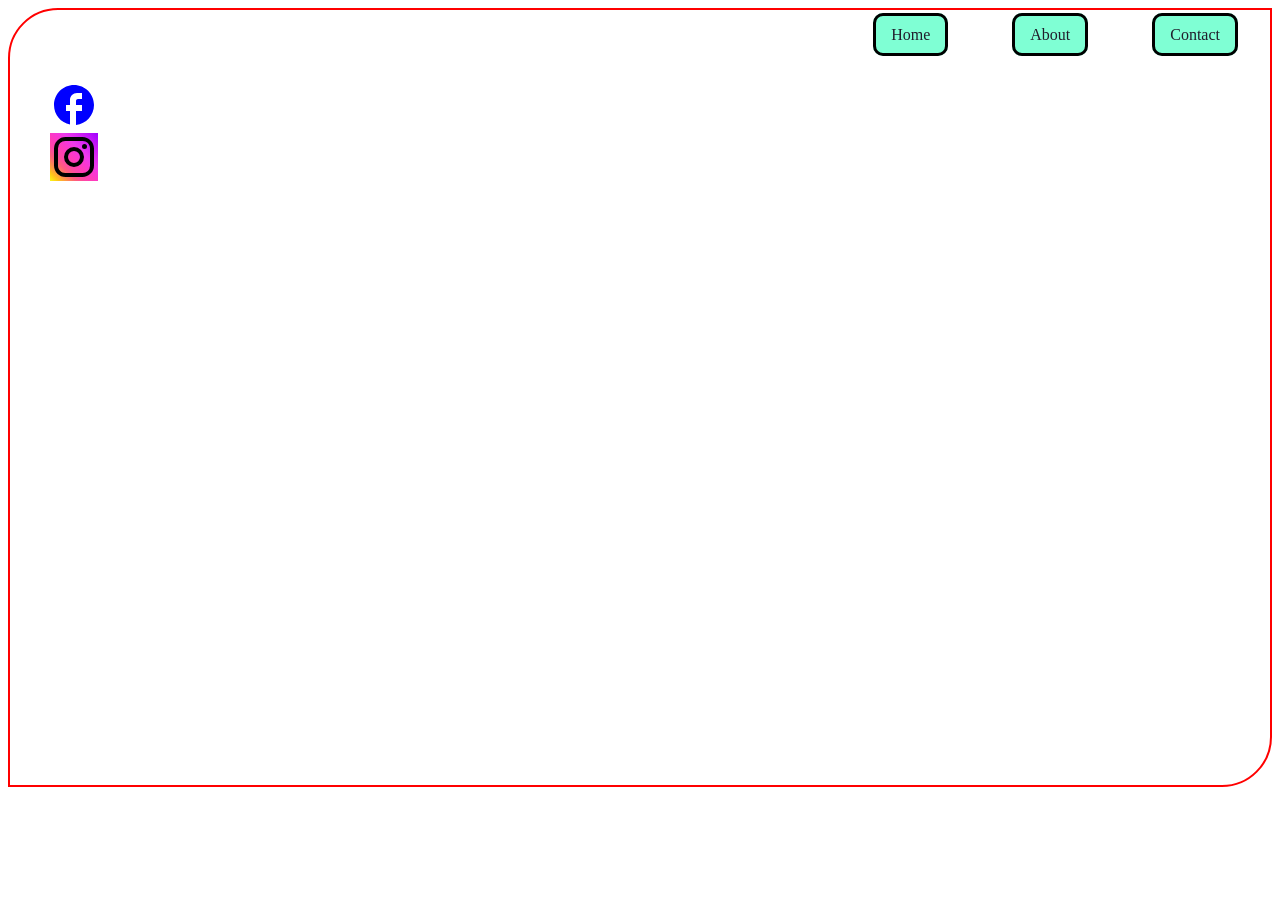
<file: diongie_fundador/index.html>
<!DOCTYPE html>
<html lang="en">

<head>
    <meta charset="UTF-8">
    <meta name="viewport" content="width=device-width, initial-scale=1.0">
    <link rel="stylesheet" href="index.css">
    <title>Document</title>
</head>

<body>
    <div class="container">
        <div class="navbar">
            <!-- <a href="">My portfolio</a> -->
            <ul>
                <li><a href="">Home</a></li>
                <li><a href="">About</a></li>
                <li><a href="">Contact</a></li>
            </ul>
        </div>

        <div class="image-section">
            <ul>
                <li>
                    <svg id="fb-icon" xmlns="http://www.w3.org/2000/svg" width="3em" height="3em" viewBox="0 0 24 24">
                        <path d="M0 0h24v24H0z" fill="none" />
                        <path fill="currentColor"
                            d="M22 12c0-5.52-4.48-10-10-10S2 6.48 2 12c0 4.84 3.44 8.87 8 9.8V15H8v-3h2V9.5C10 7.57 11.57 6 13.5 6H16v3h-2c-.55 0-1 .45-1 1v2h3v3h-3v6.95c5.05-.5 9-4.76 9-9.95" />
                    </svg>
                </li>
                <li>
                    <svg id="ig-icon" xmlns="http://www.w3.org/2000/svg" width="3em" height="3em" viewBox="0 0 24 24">
                        <path d="M0 0h24v24H0z" fill="none" />
                        <path fill="currentColor"
                            d="M7.8 2h8.4C19.4 2 22 4.6 22 7.8v8.4a5.8 5.8 0 0 1-5.8 5.8H7.8C4.6 22 2 19.4 2 16.2V7.8A5.8 5.8 0 0 1 7.8 2m-.2 2A3.6 3.6 0 0 0 4 7.6v8.8C4 18.39 5.61 20 7.6 20h8.8a3.6 3.6 0 0 0 3.6-3.6V7.6C20 5.61 18.39 4 16.4 4zm9.65 1.5a1.25 1.25 0 0 1 1.25 1.25A1.25 1.25 0 0 1 17.25 8A1.25 1.25 0 0 1 16 6.75a1.25 1.25 0 0 1 1.25-1.25M12 7a5 5 0 0 1 5 5a5 5 0 0 1-5 5a5 5 0 0 1-5-5a5 5 0 0 1 5-5m0 2a3 3 0 0 0-3 3a3 3 0 0 0 3 3a3 3 0 0 0 3-3a3 3 0 0 0-3-3" />
                    </svg>
                </li>
                <li></li>
            </ul>
        </div>

        <div class="text-section"></div>
    </div>
</body>

</html>
</file>
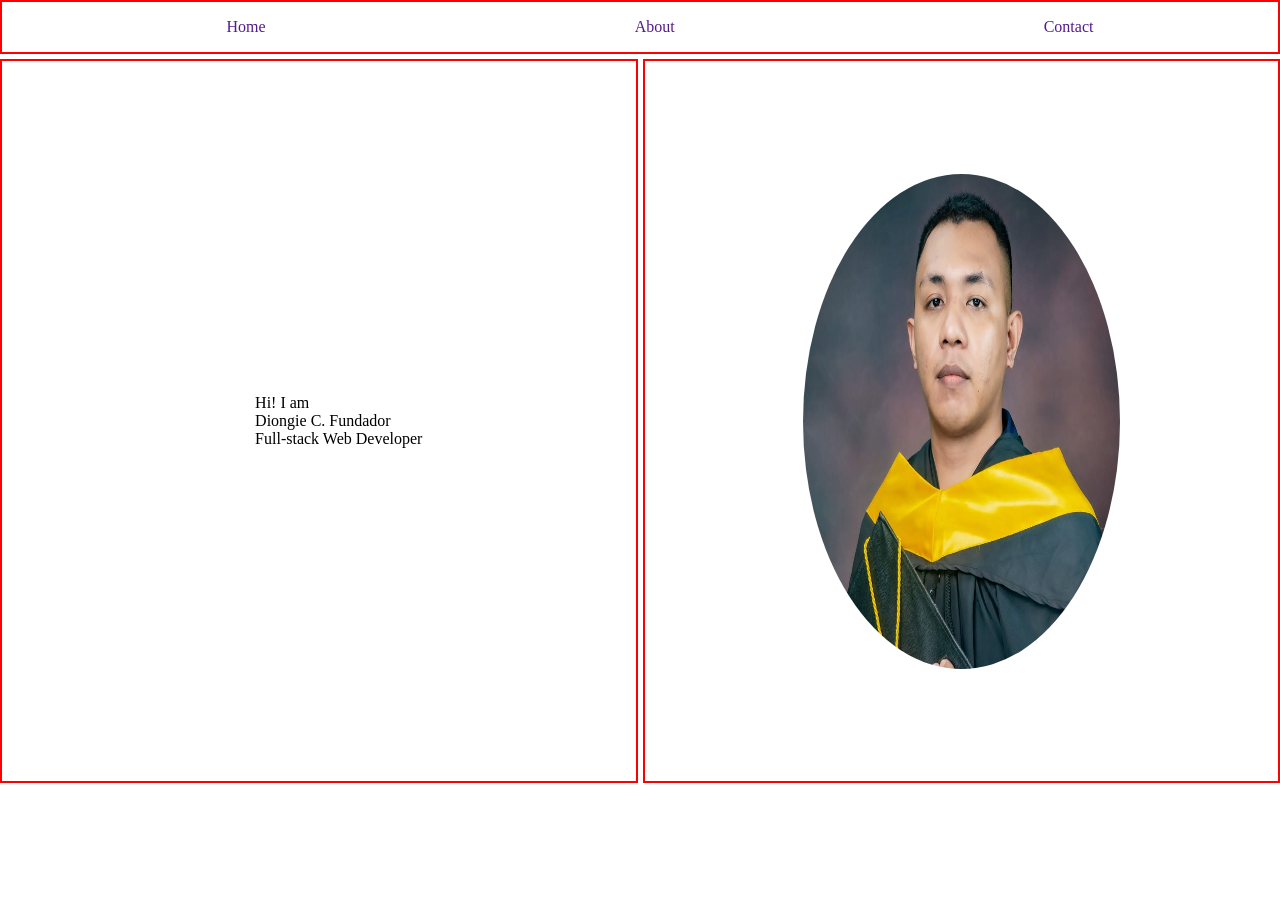
<file: test_2/index.html>
<!DOCTYPE html>
<html lang="en">

<head>
    <meta charset="UTF-8">
    <meta name="viewport" content="width=device-width, initial-scale=1.0">
    <link rel="stylesheet" href="index.css">
    <title>My Portfolio</title>
</head>

<body>
    <div class="container">
        <div class="navbar">
            <ul>
                <li><a href="">Home</a></li>
                <li><a href="">About</a></li>
                <li><a href="">Contact</a></li>
            </ul>
        </div>

        <div class="text-section">
            <ul>
                <li>Hi! I am</li>
                <li>Diongie C. Fundador</li>
                <li>Full-stack Web Developer</li>
            </ul>
        </div>

        <div class="image-section">
            <img src="portfolio.jpg" alt="">
        </div>
    </div>
</body>

</html>
</file>
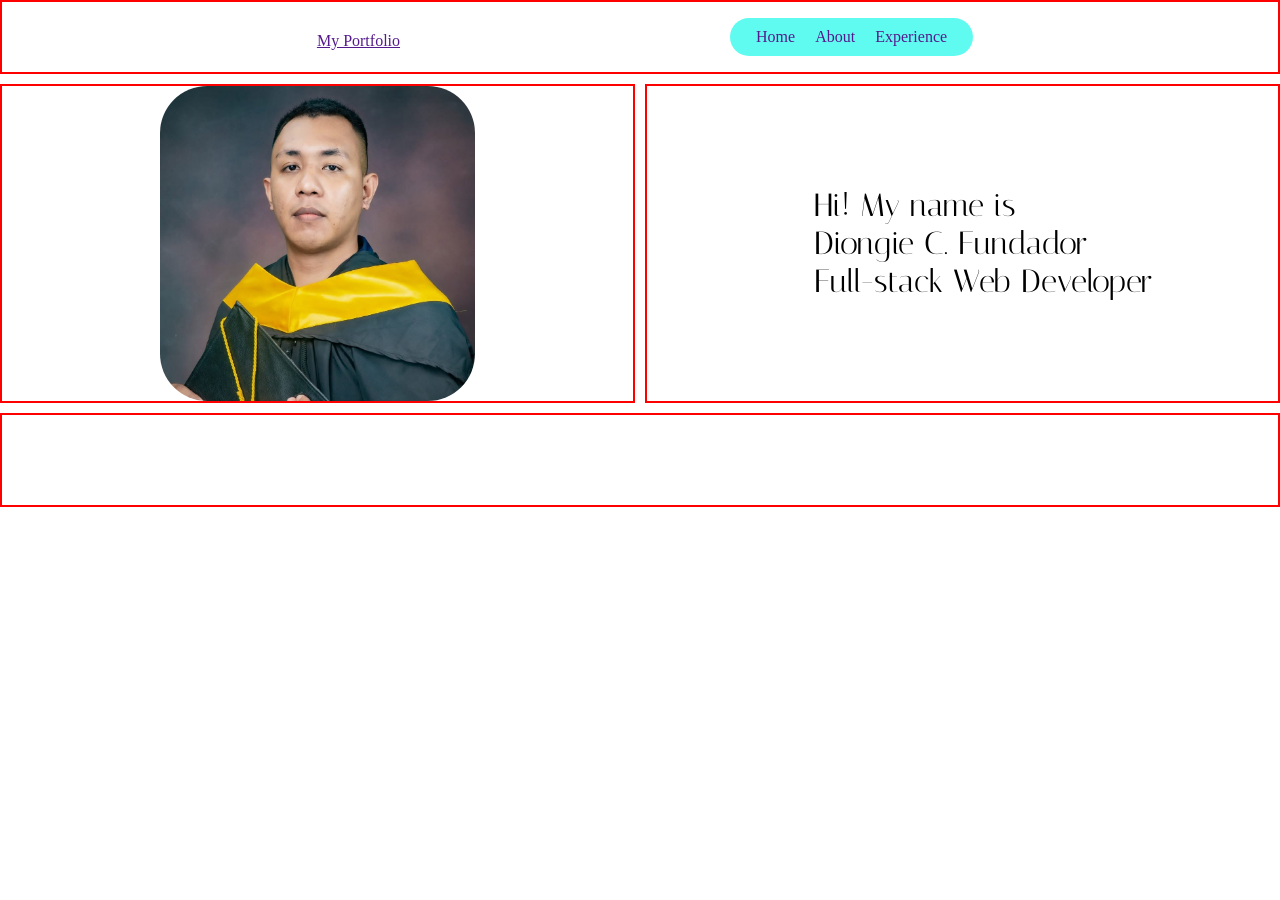
<file: test_3/index.html>
<!DOCTYPE html>
<html lang="en">

<head>
    <meta charset="UTF-8">
    <meta name="viewport" content="width=device-width, initial-scale=1.0">
    <link rel="stylesheet" href="index.css">
    <link rel="preconnect" href="https://fonts.googleapis.com">
    <link rel="preconnect" href="https://fonts.gstatic.com" crossorigin>
    <link href="https://fonts.googleapis.com/css2?family=Italiana&display=swap" rel="stylesheet">
    <title>My Portfolio</title>
</head>

<body>
    <div class="container">
        <div class="navbar">
            <a id="logo" href="">My Portfolio</a>
            <ul>
                <li><a href="">Home</a></li>
                <li><a href="">About</a></li>
                <li><a href="">Experience</a></li>
            </ul>
        </div>

        <div class="image-section">
            <img id="image" src="portfolio.jpg" alt="">
        </div>

        <div class="text-section">
            <ul>
                <li>Hi! My name is</li>
                <li>Diongie C. Fundador</li>
                <li>Full-stack Web Developer</li>
            </ul>
        </div>

        <div class="footer-section">

        </div>
    </div>


</body>

</html>
</file>
<file: diongie_fundador/index.css>
.container {
    display: grid;
    grid-template-columns: repeat(8, 1fr);
    gap: 5px;
    border: 2px solid red;
    border-radius: 50px 0px; 
}

/* nested CSS */
.navbar {
    grid-column: 1/9;

    a{
        text-decoration: none;
        padding: 10px 15px 10px 15px;
        border-radius: 10px;
        color: rgb(33, 30, 44);
        transition: 0.5s ease-in-out;
        background-color: aquamarine;
        border: 3px solid black;
    }

    a:hover{
        color: white;
        background-color: brown;
    }

    ul{
        display: flex;
        flex-direction: row;
        justify-content: flex-end;
    }

    li{
        padding-inline: 2rem;
    }
}

/* universal */
ul li {
    list-style: none;
}

.image-section {
    grid-column: 1/4;
    height: 80dvh;

    #fb-icon{
        color: blue;
    }

    #ig-icon{
        background-image: linear-gradient(to right top, #faf918, #ffc519, #ff8f4d, #ff5e7b, #ff47a5, #ff3cba, #f937d2, #ed3aec, #dd2bf0, #cb1cf5, #b60cfa, #9d00ff);
    }
}

.text-section {
    grid-column: 4/9;
    height: 80dvh;
}

/* .container>div {
    border: 2px solid red;
} */
</file>
<file: test_2/index.css>
body {
    margin: 0;
    padding: 0;
    /* background-image: url('https://images.pexels.com/photos/36621807/pexels-photo-36621807.jpeg');
    background-repeat: no-repeat;
    background-position: center;
    background-size: cover; */
}

.container {
    display: grid;
    grid-template-columns: repeat(10, 1fr);
    gap: 5px;
}

.navbar {
    grid-column: 1/11;
    /* height: 10vh; */

    ul {
        display: flex;
        justify-content: space-around;
    }

    ul li {
        list-style: none;
    }

    ul li a {
        border-radius: 10px;
        padding: 5px 10px 5px 10px;
        text-decoration: none;
        transition: 0.5s ease-in-out;

    }

    a:hover {
        background-color: blueviolet;
        color: white;
    }

}

.image-section {
    grid-column: 6/11;
    /* height: 80dvh; */

    display: flex;
    justify-content: center;
    align-items: center;

    img {
        border-radius: 50%;
        width: 50%;
        height: 55vh;
    }
}

.text-section {
    grid-column: 1/6;
    height: 80dvh;
    display: flex;
    justify-content: center;
    align-items: center;

    ul li {
        list-style: none;
    }
}


.container>div {
    border: 2px solid red;
}
</file>
<file: test_3/index.css>
body {
    margin: 0;
    padding: 0;
}

.container {
    display: grid;
    grid-template-columns: repeat(10, 1fr);
    gap: 10px;
}

.navbar {
    grid-column: 1/11;
    /* height: 10vh; */
    display: flex;
    justify-content: center;
    gap: 20rem;

    #logo{
        margin-top: 20px;
        padding: 10px;
    }

    ul {
        border-radius: 30px;
        padding-inline: 1rem;
        display: flex;
        justify-content: center;
        align-items: center;
        background-color: #5ffbf1;
        /* width: auto; */
    }

    ul li {
        padding: 10px;
        list-style: none;
        transition: 0.5s ease-in-out;
        border-radius: 10px;
    }

    a {
        transition: 0.5s ease-in-out;
    }

    a:hover {
        color: white;
    }

    li:hover {
        background-image: linear-gradient(to right top, #ff0091, #ff475d, #ff7b35, #e2a526, #bdc646, #a5d565, #8de288, #75edac, #6af1bf, #62f5d0, #5ef8e1, #5ffbf1);
    }

    ul li a {
        text-decoration: none;
    }

}

.image-section {
    grid-column: 1/6;
    /* height: 80dvh; */
    display: flex;
    justify-content: center;

    #image {
        background-repeat: no-repeat;
        background-position: center;
        width: 50%;
        border-radius: 15%;
    }
}

.text-section {
    grid-column: 6/11;
    display: flex;
    justify-content: center;
    align-items: center;

    ul li {
        font-family: "Italiana", sans-serif;
        font-weight: 400;
        font-style: normal;
        list-style: none;
        font-size: 2rem;
    }
}

.footer-section {
    grid-column: 1/11;
    height: 10vh;
}

.container>div {
    border: 2px solid red;
}
</file>
